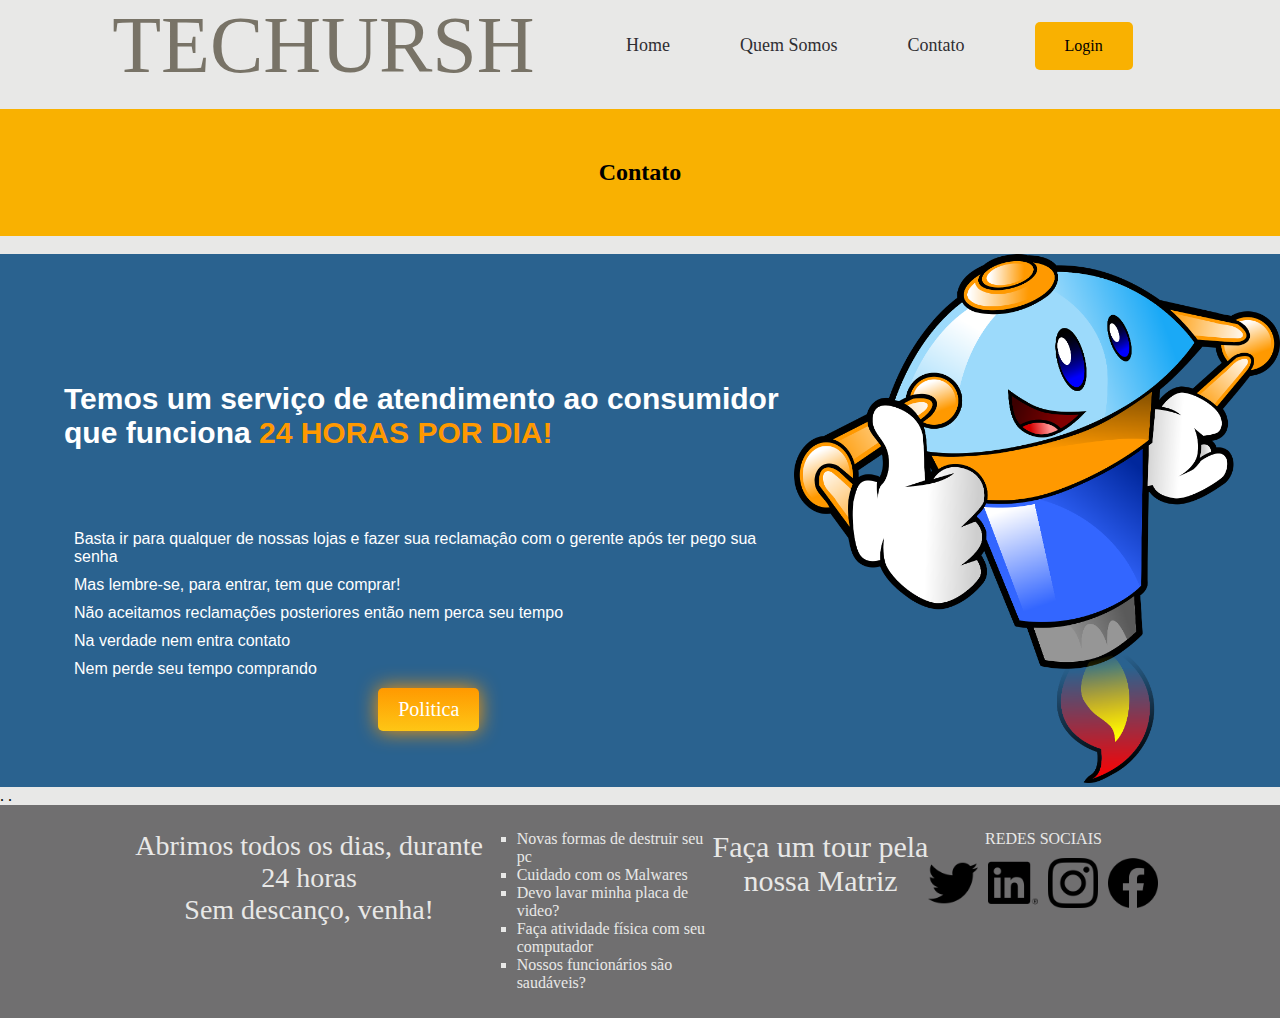
<file: contato.html>
<!DOCTYPE html>
<html lang="en">
<head>
    <meta charset="UTF-8">
    <meta name="viewport" content="width=device-width, initial-scale=1.0">
    <title>Teck</title>
    <link rel="stylesheet" href="style/style.css">
    
<body>
</head>
<div class="fundo">
    <header>
        <div class="container">
            <nav>
                <div class="logo">
                    TECHURSH
                </div>
                <ul class="ul">
                    <li><a href="./index.html">Home</a></li>
                    <li><a href="./quemsomos..html">Quem Somos</a></li>
                    <li><a href="./contato.html">Contato</a></li>
                    <li><a href=""><button class="botao">Login</button></a></li>
                </ul>

            </nav> <!--fim da nav-->
        </div> <!--fim do container-->
    </header> <!--fim do header (cabeçalho)-->

    <main> <!--começo do main-->
        <div class="container2">
            <div class="quemsomos">
                <h2>Contato</h2>
            </div>
        </div>
    </main>

    <section class="end">
        <div style="margin-top: 0;" class="container2">
            <div class="contato">
                <h2>Temos um serviço de atendimento ao consumidor que funciona <span> 24 horas por dia!</span></h2>
                <p>Basta ir para qualquer de nossas lojas e fazer sua reclamaçâo com o gerente após ter pego sua senha</p>
                <p>Mas lembre-se, para entrar, tem que comprar!</p>
                <p>Não aceitamos reclamações posteriores então nem perca seu tempo</p>
                <p>Na verdade nem entra contato</p>
                <p>Nem perde seu tempo comprando</p>
                <a href=""><button>Politica</button></a>
            </div>
        <div class="final-img">
                <img src="./img/joia.png" alt="">

             </div>
        </div>
    </section>

.
.
   <footer>
        <div class="container">
            
                <div class="abrimos">
                    Abrimos todos os dias, durante 24 horas <br>
                    Sem descanço, venha!
                </div>
                <div class="ul">
                    <ul class="li">
                        <li><a href="">Novas formas de destruir seu pc</a></li>
                        <li><a href="">Cuidado com os Malwares</a></li>
                        <li><a href="">Devo lavar minha placa de video?</a></li>
                        <li><a href="">Faça atividade física com seu computador</a></li>
                        <li><a href="">Nossos funcionários são saudáveis?</a></li>
                    </ul>
                </div>
                <div class="matriz">
                   <a href="#">Faça um tour pela nossa Matriz</a>
                </div>

                <div class="redes">
                    <h4>REDES SOCIAIS</h4>
                    <ul class="sociais">
                        <a href=""><img src="./img/twitter1.png" alt=""></a>
                        <a href=""><img src="./img/linkedin.png" alt=""></a>
                        <a href=""><img src="./img/instagram1.png" alt=""></a>
                        <a href=""><img src="./img/facebook1.png" alt=""></a>
                    </ul>
                </div>
                
          
    
        </div>
    </footer>
 
</body>
</html>
</file>
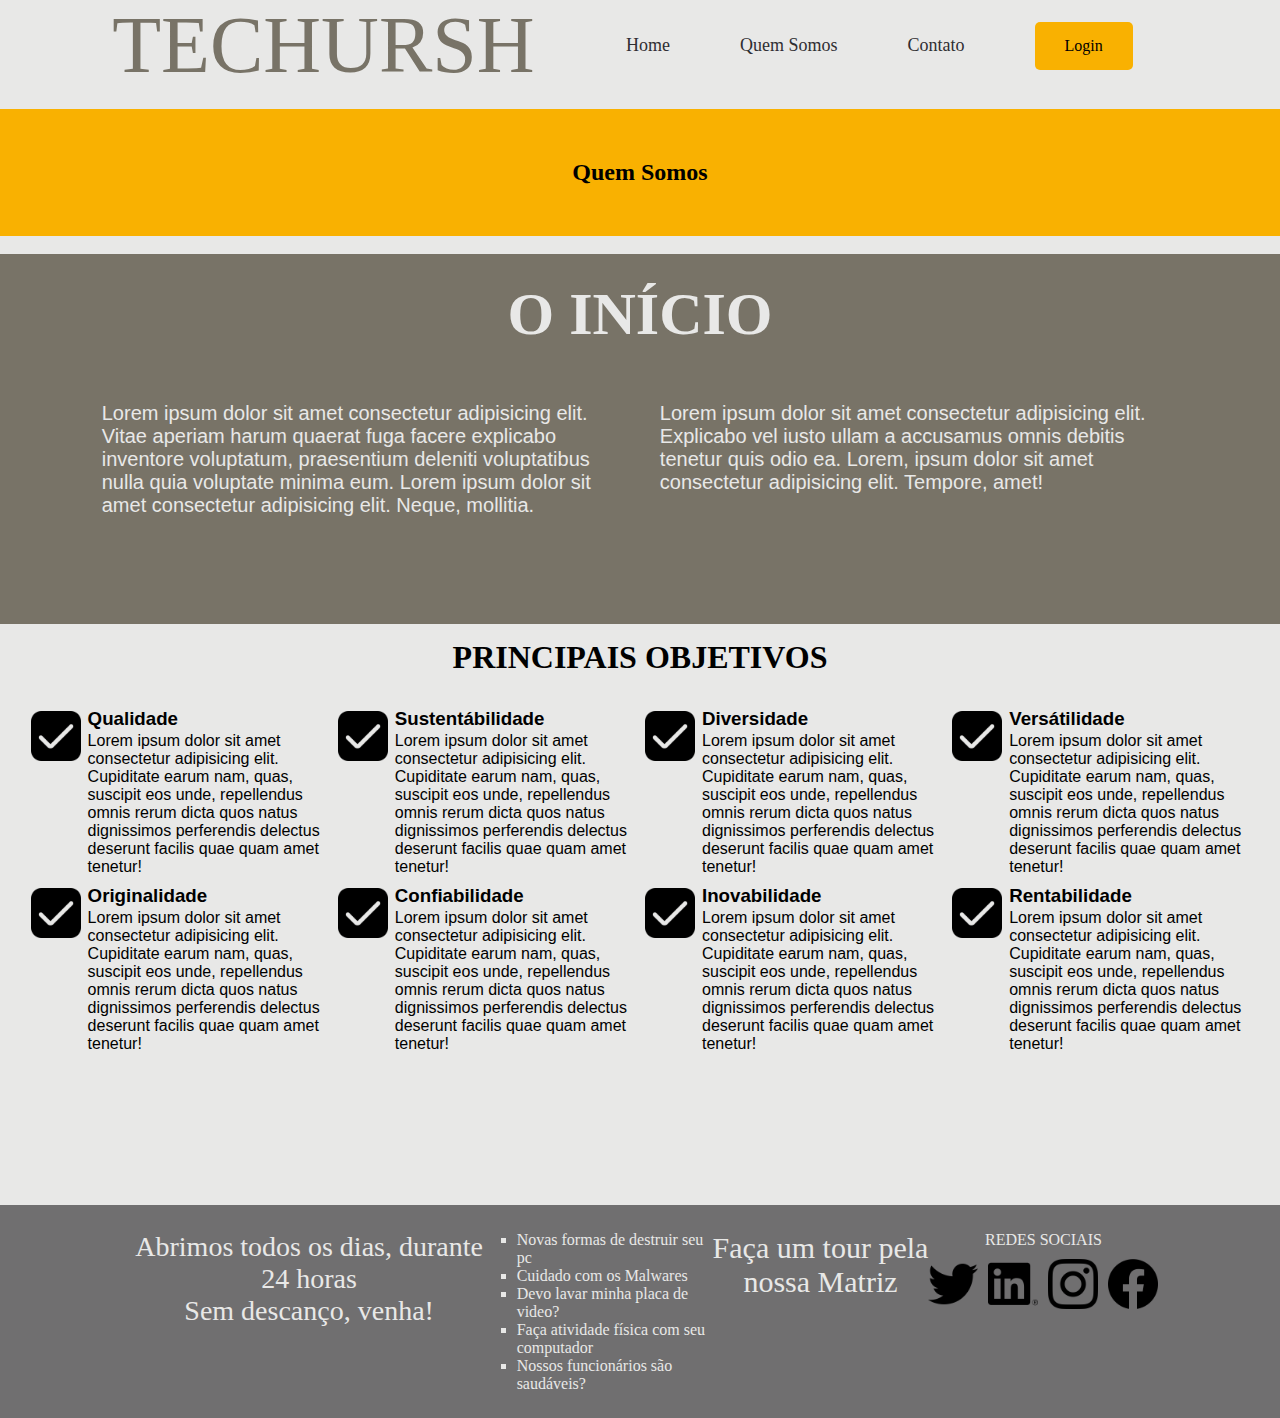
<file: quemsomos..html>
<!DOCTYPE html>
<html lang="en">
<head>
    <meta charset="UTF-8">
    <meta name="viewport" content="width=device-width, initial-scale=1.0">
    <title>Teck</title>
    <link rel="stylesheet" href="style/style.css">
</head>
<div class="fundo">
    <header>
        <div class="container">
            <nav>
                <div class="logo">
                    TECHURSH
                </div>
                <ul class="ul">
                    <li><a href="./index.html">Home</a></li>
                    <li><a href="./quemsomos..html">Quem Somos</a></li>
                    <li><a href="./contato.html">Contato</a></li>
                    <li><a href=""><button class="botao">Login</button></a></li>
                </ul>

            </nav> <!--fim da nav-->
        </div> <!--fim do container-->
    </header> <!--fim do header (cabeçalho)-->

    <main> <!--começo do main-->
        <div class="container2">
            <div class="quemsomos">
                <h2>Quem Somos</h2>
            </div>
        </div>
    </main>

        <section>
            <div class="container2">
                <div class="inicio">
                    <h1>O INÍCIO</h1>
                </div>
                <div class="historia1">
                    <p class="id">Lorem ipsum dolor sit amet consectetur adipisicing elit. Vitae aperiam harum quaerat fuga facere explicabo inventore voluptatum, praesentium deleniti voluptatibus nulla quia voluptate minima eum. Lorem ipsum dolor sit amet consectetur adipisicing elit. Neque, mollitia.</p>
                
                
                    <p class="id2">Lorem ipsum dolor sit amet consectetur adipisicing elit. Explicabo vel iusto ullam a accusamus omnis debitis tenetur quis odio ea. Lorem, ipsum dolor sit amet consectetur adipisicing elit. Tempore, amet!   </p>
                </div>

            </div>

        </section>

        <section>
            <div class="container2">
                <div class="main-obj">
                    <h1> PRINCIPAIS OBJETIVOS</h1>
                </div>
            </div>
        </section>

 <div class="objetivos">
    <div class="container2">
             <div class="obj">
                    <img src="./img/caixa-de-selecao.png" alt="">
                    <div class="descricao">
                    <h3>Qualidade</h3>
                    <p>Lorem ipsum dolor sit amet consectetur adipisicing elit. Cupiditate earum nam, quas, suscipit eos unde, repellendus omnis rerum dicta quos natus dignissimos perferendis delectus deserunt facilis quae quam amet tenetur!</p>
                </div>
                </div>

            <div class="obj">
                    <img src="./img/caixa-de-selecao.png" alt="">
                <div class="descricao">
                    <h3>Sustentábilidade</h3>
                    <p>Lorem ipsum dolor sit amet consectetur adipisicing elit. Cupiditate earum nam, quas, suscipit eos unde, repellendus omnis rerum dicta quos natus dignissimos perferendis delectus deserunt facilis quae quam amet tenetur!</p>
             </div>
            </div>
             

            <div class="obj">
                    <img src="./img/caixa-de-selecao.png" alt="">
                    <div class="descricao">
                    <h3>Diversidade</h3>
                    <p>Lorem ipsum dolor sit amet consectetur adipisicing elit. Cupiditate earum nam, quas, suscipit eos unde, repellendus omnis rerum dicta quos natus dignissimos perferendis delectus deserunt facilis quae quam amet tenetur!</p>
             </div>
            </div>

            <div class="obj">
                    <img src="./img/caixa-de-selecao.png" alt="">
                    <div class="descricao">
                     <h3>Versátilidade</h3>
                    <p>Lorem ipsum dolor sit amet consectetur adipisicing elit. Cupiditate earum nam, quas, suscipit eos unde, repellendus omnis rerum dicta quos natus dignissimos perferendis delectus deserunt facilis quae quam amet tenetur!</p>
             </div>
            </div>

            <div class="obj">
                    <img src="./img/caixa-de-selecao.png" alt="">
                    <div class="descricao">
                     <h3>Originalidade</h3>
                    <p>Lorem ipsum dolor sit amet consectetur adipisicing elit. Cupiditate earum nam, quas, suscipit eos unde, repellendus omnis rerum dicta quos natus dignissimos perferendis delectus deserunt facilis quae quam amet tenetur!</p>
             </div>
            </div>

            <div class="obj">
                <img src="./img/caixa-de-selecao.png" alt="">
             <div class="descricao">
                 <h3>Confiabilidade</h3>
                <p>Lorem ipsum dolor sit amet consectetur adipisicing elit. Cupiditate earum nam, quas, suscipit eos unde, repellendus omnis rerum dicta quos natus dignissimos perferendis delectus deserunt facilis quae quam amet tenetur!</p>
            </div>
            </div>

            <div class="obj">
                <img src="./img/caixa-de-selecao.png" alt="">
            <div class="descricao">
                 <h3>Inovabilidade</h3>
                <p>Lorem ipsum dolor sit amet consectetur adipisicing elit. Cupiditate earum nam, quas, suscipit eos unde, repellendus omnis rerum dicta quos natus dignissimos perferendis delectus deserunt facilis quae quam amet tenetur!</p>
          </div>
          </div>

          <div class="obj">
                <img src="./img/caixa-de-selecao.png" alt="">
            <div class="descricao">
                <h3>Rentabilidade</h3>
            <p>Lorem ipsum dolor sit amet consectetur adipisicing elit. Cupiditate earum nam, quas, suscipit eos unde, repellendus omnis rerum dicta quos natus dignissimos perferendis delectus deserunt facilis quae quam amet tenetur!</p>
            </div>
            </div>

         </div>
    </div>
 </div>

 <footer>
    <div class="container">
        
            <div class="abrimos">
                Abrimos todos os dias, durante 24 horas <br>
                Sem descanço, venha!
            </div>
            <div class="ul">
                <ul class="li">
                    <li><a href="">Novas formas de destruir seu pc</a></li>
                    <li><a href="">Cuidado com os Malwares</a></li>
                    <li><a href="">Devo lavar minha placa de video?</a></li>
                    <li><a href="">Faça atividade física com seu computador</a></li>
                    <li><a href="">Nossos funcionários são saudáveis?</a></li>
                </ul>
            </div>
            <div class="matriz">
               <a href="#">Faça um tour pela nossa Matriz</a>
            </div>

            <div class="redes">
                <h4>REDES SOCIAIS</h4>
                <ul class="sociais">
                    <a href=""><img src="./img/twitter1.png" alt=""></a>
                    <a href=""><img src="./img/linkedin.png" alt=""></a>
                    <a href=""><img src="./img/instagram1.png" alt=""></a>
                    <a href=""><img src="./img/facebook1.png" alt=""></a>
                </ul>
            </div>
            
      

    </div>
</footer>

    
        

<body>
    
</body>
</html>
</file>
<file: style/style.css>
*{
    margin: 0;
    padding: 0;
    box-sizing: border-box;
    font-family: "Montserrat, sans-serif";
}
body{
    background-color: #e8E8E7 ;
}

.fundo {
    background-color: #E8E8E7;
    margin-bottom: 25px
    
    
}

.container{
    padding: 0 5%;
    max-width: 1440px;
    margin: 0px auto;
}

.fundo .container nav{
    display: flex;
    justify-content: space-around;
    align-items: center;
    padding: 0 20px;
    
}

.container nav .logo{
    font-size: 80px;
    background-color: #E8E8E7;
    border-radius: 5px;
    color: #787367;
  
      
   
}



.container nav .ul{
    list-style: none;
    display: flex;
    align-items: center;
}

.container nav .ul li{
    margin: 0 35px;
    font-size: 18px;
}

.fundo .container nav .ul li a{
    color: #2F2E32;
    text-decoration: none;
}

.fundo .container nav .ul li a:hover{
    color: #706F70;
}

.botao{
    padding: 15px 30px;
    border: none;
    border-radius: 5px;
    cursor: pointer;
    background-color: #F9B101;
    font-size: 16px;
    
    
}

.botao:hover{
    box-shadow: #787367 0px 30px 60px -12px inset, #787367 0px 18px 36px -18px inset;
    transition: 0.4s;
}

.container .main-text{
    color: #706F70;

}

.container .main-text h1, span{
    text-transform: uppercase;
    padding: 5px 0;
    margin: 20px 0;
    text-align: center;
    font-family: sans-serif;
    font-weight: 799;
    
}



.container .main-text p{
    margin: 2px 0;
    font-family: sans-serif;
    text-align: center;

}



main .container{
    display: flex;
    margin-top: 10px;
    

}




main .container .main-text .batoes{
    padding: 15px 20px;
    display: flex;
    justify-content: space-evenly;
    gap: 10px;
    width: 100%;
    height: 72%;
}



.container .main-text .batoes .sudeste, .centro-oeste, .nordeste, .sul, .norte{
    margin: 0 10px;
    padding: 10px 19px;
    border-radius: 5px;
    background-color: #F9B101;  
    border: none;
    cursor: pointer;
    background-image:linear-gradient(#f9b101, #d6d31d)

}

.centro-oeste:hover, .nordeste:hover, .sul:hover, .norte:hover, .sudeste:hover{
    box-shadow: rgba(50, 50, 93, 0.25) 0px 30px 60px -12px inset, rgba(0, 0, 0, 0.3) 0px 18px 36px -18px inset;
}




 main .container .main-img img{
    border-top: 1px solid;
    border-right: 1px solid;
    height: 485px;
    width: 100%;
   
        
    
}
 main .container .main-img{
    display: flex;
    justify-content: end; 
    align-items: self-end;  
    width: 45%;
    
   
}

.conteudo{
    background-color: #E8E8E7;
    padding: 0 5%;
    max-width: 1440px;
    margin: 0px auto;

   
   
}

.conteudo .container .vendas h1{                                                         /* talvez eu mude esse h1*/
    text-transform: uppercase;
    margin: 10px 0;
    font-family: sans-serif;
    font-size: 20px;
    
    
}


.conteudo .container section {
    color: #706F70;
    display: flex;
    align-items: flex-end;
    flex-direction: column;
    margin-top: 50px;   
    
}


.conteudo .container .beneficios{
    font-family: sans-serif;
    font-size: 20px;
  
}
.conteudo .container .brasil{
    display: flex;
    flex-direction: column-reverse;
    margin-bottom: 5px;
}


.conteudo .container .brasil img{
   height: 500px;
   width: 650px;
   margin-bottom: 50px;
   border-bottom: 1px solid #F9B101;
   border-right: 1px solid #F9B101;
   
}

.main-img img:hover{
    box-shadow: #706F70 0px 2px 1px, #787367 0px 4px 2px, #787367 0px 8px 4px, #787367 0px 16px 8px, #787367 0px 32px 16px;
    transition: 0.9s;
}

.brasil img:hover{
    box-shadow: #706F70 0px 2px 1px, #787367 0px 4px 2px, #787367 0px 8px 4px, #787367 0px 16px 8px, #787367 0px 32px 16px;
    transition: 0.9s
}

.cards .tec{
    
    height: 365px;
    width: 250px;
    float: left;
    margin: 15px 35px;
    margin-bottom: 140px;
}

.cards .container img{
    height: 180px;
    width: 185px;
    display: block;
    margin: auto;

}

.cards .tec h3{
    margin: 10px 0;
    text-align: center;
    font-family: sans-serif;
    color: #787367;
}

.cards .tec p{
    text-align: justify;
    font-family: sans-serif;
    color: #706F70;
}

.cards .tec:hover{
    box-shadow: 0px 5px 0px  #F9B101;
    transition: 0.8s;
}

.artigos{
    clear: both;
    background-image: url(../img/close-up-pen-with-notebook.jpg);
    background-size: cover;
    background-position: center;
    margin-bottom: 50px;
    height: 265px;
    padding: 0 4%;
   
    
}

.container1{
    display: flex;
    justify-content: space-around;
    align-items: center;
    height: 200px;
    
}

.leia{
    display: flex;
    justify-content: flex-end;
    align-items: center;
   
    
}

.leia a button{
    padding: 15px 30px;
    border: 1px solid;
    border-radius: 10px;
    font-size: 25px;
    font-family: 'Alata';
    cursor: pointer;
    background-color: rgb(215, 207, 207);
    background-image:linear-gradient(#c1c0bd, #a9a9a8)


}

.dezenas {
    font-size: 30px;
    font-family: 'Alata';
    font-weight: 300;
    border: 1px solid;
    background-color: rgb(215, 207, 207);
    border-radius: 10px;
    background-image:linear-gradient(#c1c0bd, #a9a9a8)
    
    
}

.leia a button:hover{
    background-image:linear-gradient(#f9b101, #d6d31d);
    transition: 0.8s;
}

footer  {
    clear: both;
    background-color: #706F70;
    padding: 2% 5%;
    margin-bottom: -110px;
    
    
    
}

footer .container{
    display: flex;
}

footer .container .ul{
   display: flex;
   justify-content: center;
   width: 25%;
  
}

footer .container .matriz{
    display: flex;
    justify-content: end;
    width: 25%;   
    
}
.matriz  a{
    color: #E8E8E7;
    text-decoration: none;
    font-size: 30px;
    font-family: serif;
    text-align: center;
}

.matriz a:hover{
    color:#F9B101;
    transition: 0.5s;
    
}

.abrimos{
    font-size: 28px;
    color: #E8E8E7;
    text-align: center;
    
}

.ul .li{
    margin-left: 20px; 
    list-style: square;  
    color: #E8E8E7;

}

.ul .li a{
    color: #E8E8E7;
    text-decoration: none;

}

.li a:hover{
    color: #F9B101;
    
}

.redes .sociais img{
      height: 50px;
      width: 50px;
      cursor: pointer;
}

.container .redes{
    display: flex;
    flex-direction: column;
    width: 25%;
    
}

.container .redes .sociais {
    display: flex;
    justify-content: center;
    gap: 10px;
   
    
}

.redes h4{
    text-align: center;
    color: #E8E8E7;
    font-weight: 500;
    margin-bottom: 10px;
}


/* QUEM SOMOS COMEÇA AQUI*/

main .container2  {
    display: flex;
    justify-content: center;
    align-items: center;
    padding: 50px 0;
    background-color: #F9B101;
    margin: 18px 0;
    

    
}

.quemsomos h2{
    color: black;
}

.container2 .inicio{
    display: flex;
    justify-content: center;
    font-size: 30px;
    margin: 0;
    padding: 2% 0;
    background-color: #787367;
    
}

.inicio h1{
    font-family: 'Alata';
    font-weight: 900;
    color: #E8E8E7;

    
}

section .container2 .historia1{
    display: flex;
    justify-content: space-evenly;
    padding: 2% 5%;
    height: 250px;
    background-color: #787367;
    margin-bottom: -15px;
    
    

}


.container2 .historia1 .id{
    width: 45%;
    font-family: sans-serif;
    font-size: 20px;
    color: #E8E8E7;
}

.container2 .historia1 .id2{
    width: 45%;
    font-family: sans-serif;
    font-size: 20px;
    color: #e8E8E7;
}

.objetivos .container2{
    display: flex;
    flex-wrap: wrap;
    padding: 0 2%;
    gap: 5px 0;
    margin-bottom: 150px;

}

.objetivos .container2 .obj{
    width: 25%;
    justify-content: center;
    display: flex;  
}

.objetivos .container2 .obj img{
    width: 50px;
    height: 50px;
    margin: 5px;

}

.objetivos .container2 .obj h3, p{
    margin: 2px;
    font-family: sans-serif;
}

section .container2 .main-obj{
    text-align: center;
    margin: 30px;
}

/* CONTATOS COMEÇA AQUI*/

.end .container2{
    display: flex;
    background-color: #2A628F;
    
}

.end .container2 .final-img{
    width: 38%;
}

.end .container2 .final-img img{
    width: 100%;
} 

.end .container2 .contato{
    width: 62%;
    padding: 10% 0 0 5%;
}

.end .container2 .contato h2{
    margin-bottom: 80px;
    font-size: 30px;
    font-family: sans-serif;
    color: white;
}

.end .container2 .contato p{
    margin: 10px;
    color: white;
    
}

.end .container2 .contato button{
     margin: auto;
     padding: 10px 20px 10px 20px;
     border-radius: 5px;
     font-size: 20px; 
     display: block; 
     box-shadow: 0 0 20px #FF9900;
     background-image: linear-gradient(#FF9900, #FEC615);
     color: white;
     border: none;

}

.end .container2 .contato span{
    color: #FF9900;
}

.end .container2 .contato a{
    text-decoration: none;
    
}
</file>
